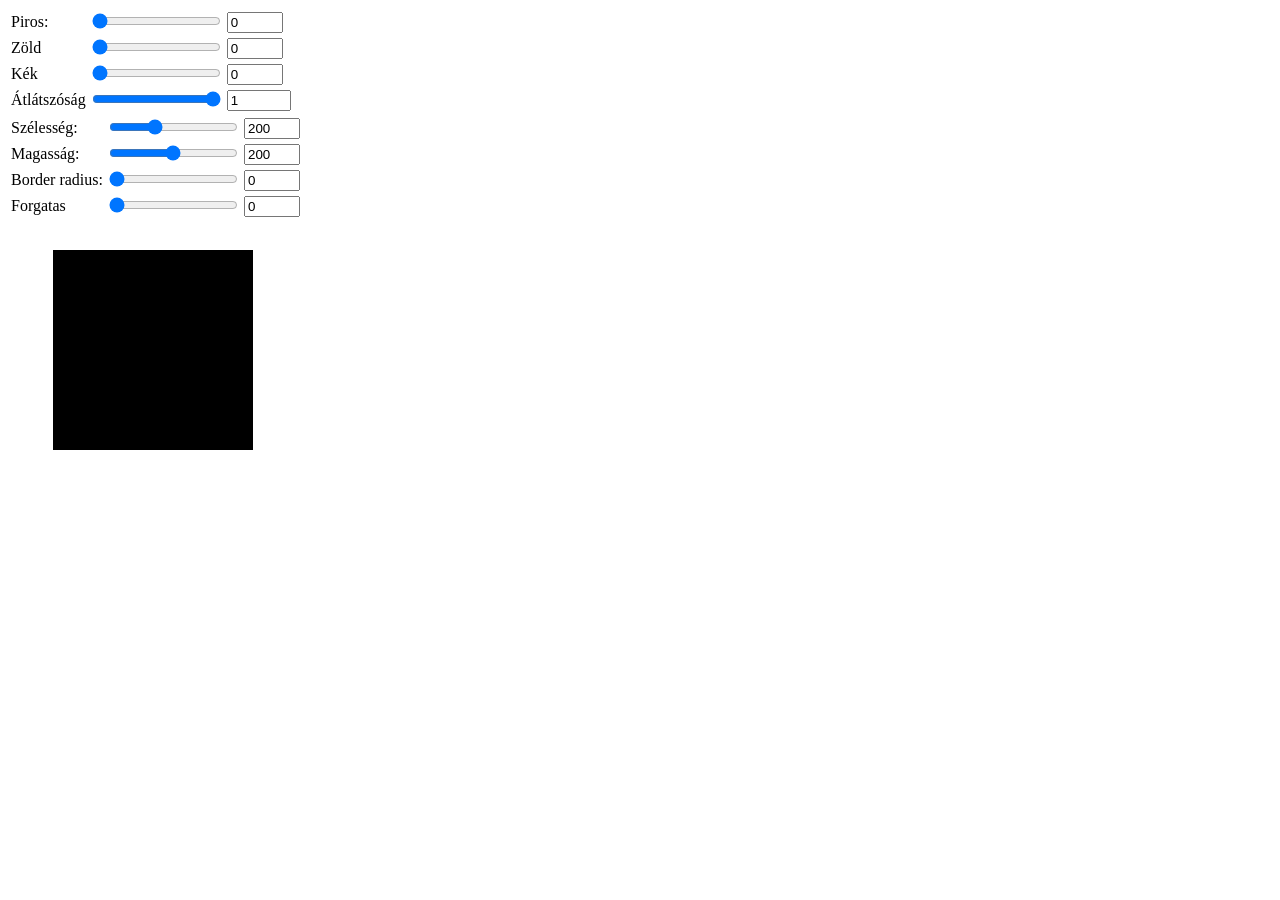
<file: 0916/index.html>
<!DOCTYPE html>
<html lang="hu">
<head>
    <meta charset="UTF-8">
    <meta name="viewport" content="width=device-width, initial-scale=1.0">
    <title>RGB színkeverés</title>
    <link rel="stylesheet" href="style.css">
</head>
<body>

    <!--SZINEK-->
    <table>
        <tbody>
            <tr>
                <td>Piros:</td>
                <td><input type="range" id="red-range" min="0" max="255" value="0" ></td>
                <td><input type="number" id="red-value" min="0" max="255" value="0"></td>
            </tr>

            <tr>
                <td>Zöld</td>
                <td><input type="range" id="green-range" min="0" max="255" value="0" ></td>
                <td><input type="number" id="green-value" min="0" max="255" value="0"></td>
            </tr>

            <tr>
                <td>Kék</td>
                <td><input type="range" id="blue-range" min="0" max="255" value="0" ></td>
                <td><input type="number" id="blue-value" min="0" max="255" value="0"></td>
            </tr>

            <tr>
                <td>Átlátszóság</td>
                <td><input type="range" id="alpha-range" min="0" max="1" value="1" step="0.01"></td>
                <td><input type="number" id="alpha-value" min="0" max="1" value="1" step="0.01"></td>
            </tr>
        </tbody>
    </table> 

    <!--MERETEK-->
    <table>
        <tbody>
            <tr>
                <td>Szélesség:</td>
                <td><input type="range" id="width-range" min="0" max="600" value="200"></td>
                <td><input type="number" id="width-value" min="0" max="600" value="200"></td>
            </tr>

            <tr>
                <td>Magasság:</td>
                <td><input type="range" id="height-range" min="0" max="400" value="200"></td>
                <td><input type="number" id="height-value" min="0" max="400" value="200"></td>
            </tr>

            <tr>
                <td>Border radius:</td>
                <td><input type="range" id="border-range" min="0" max="300" value="0"></td>
                <td><input type="number" id="border-value" min="0" max="300" value="0"></td>
            </tr>

            <tr>
                <td>Forgatas</td>
                <td><input type="range" id="rotate-range" min="0" max="360" value="0"></td>
                <td><input type="number" id="rotate-value" min="0" max="360" value="0"></td>
            </tr>

        </tbody>
    </table>

    <div id="rgb-box">

    </div>
    
    <script src="index.js"></script>
</body>
</html>
</file>
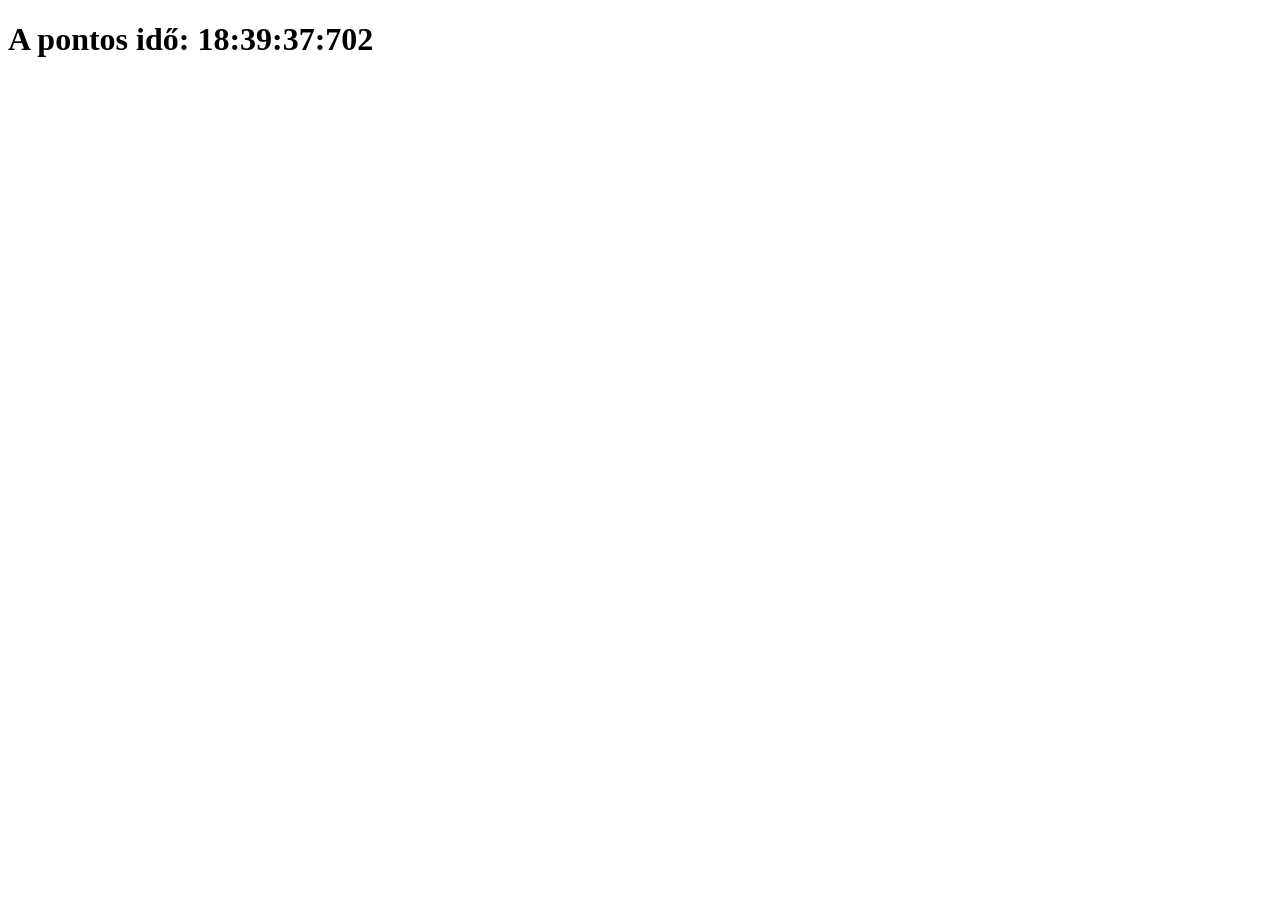
<file: 0921/index.html>
<!DOCTYPE html>
<html lang="hu">
<head>
    <meta charset="UTF-8">
    <meta name="viewport" content="width=device-width, initial-scale=1.0">
    <title>Document</title>
</head>
<body>
    <h1 id="time"></h1>
    
    <script src="index.js"></script>
</body>
</html>
</file>
<file: 0916/style.css>
#rgb-box{
    width: 200px;
    height: 200px;
    background-color: black;
    margin-left: 45px;
    margin-top: 30px;
}
</file>
